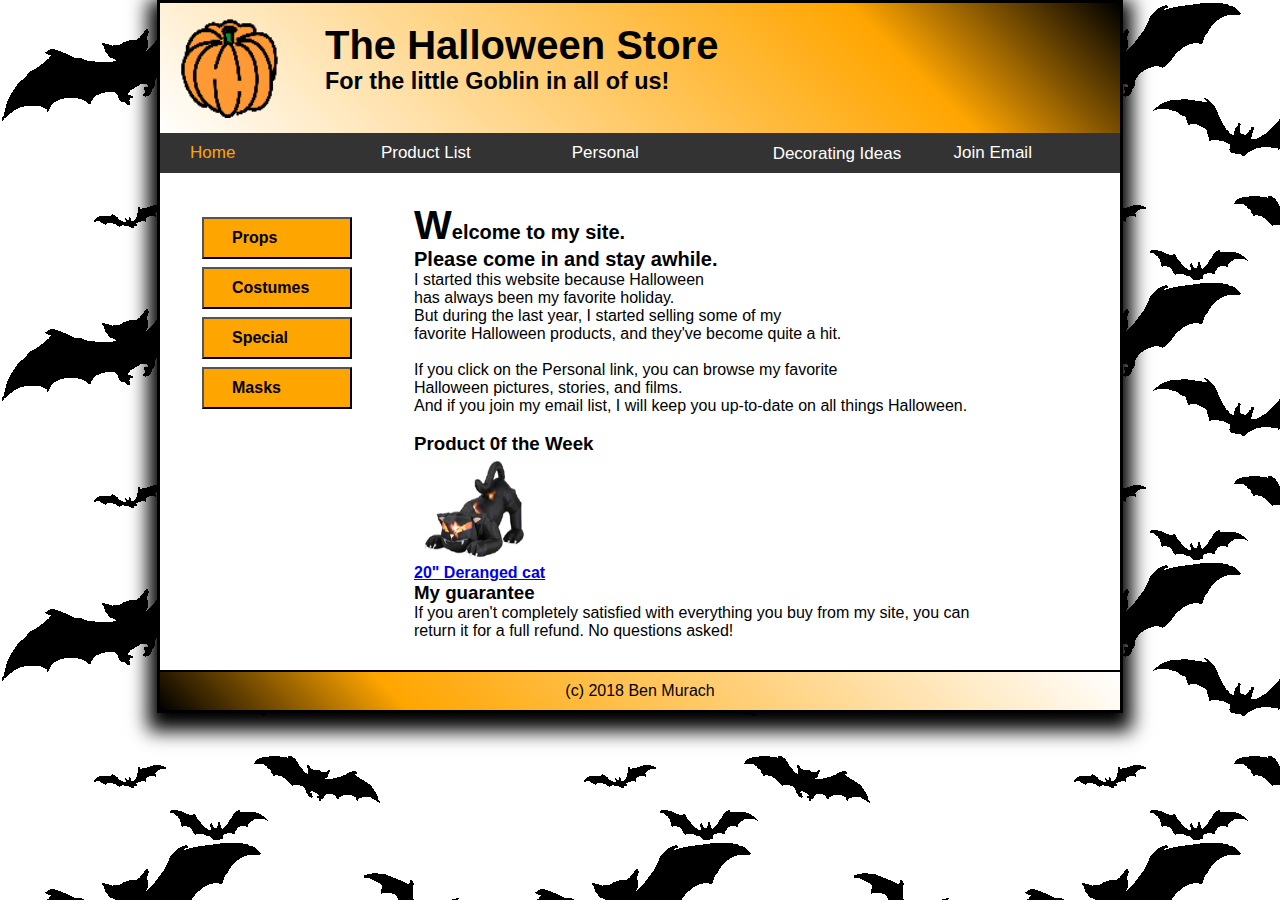
<file: index.html>
<!DOCTYPE html>
<html>
<head>
  <meta name="viewport" content="width=device-width, initial-scale=1.0">
  <link rel="stylesheet" href="styles/main.css">
  <link rel="stylesheet" href="styles/c9_category.css">
  <link rel="stylesheet" href="styles/c10_category.css">
  <title>Hallowen store !</title>
	<!-- Favicon -->
	<link rel="shortcut icon" href="images/favicon.ico" type="image/png">
</head>
<style>
  table {
  border-collapse: collapse;
}

table, td, th {
  border: none;
  padding: 30px;
}
</style>
<body>
<div class="grad1 row">
   <div class="column" style="">
    <img id="logo"src="images/pumpkin.gif" alt="Girl in a jacket" width="100" height="100">

  </div>
  <div class="column" style="margin-left: 25px; margin-top:10px; font-size: 20px;">
    <P><h1>The Halloween Store</h1><h3>For the little Goblin in all of us!</h3></P></P>
  </div>
</div>

<ul>
  <li><a class="active" href="index.html">Home</a></li>
  <li><a href="products_list.html">Product List</a></li>
  <li><a href="#news">Personal</a></li>
  <li><div class="dropdown">
    <button class="dropbtn">Decorating Ideas</button>
    <div  class="dropdown-content" >
      <a href="#">Outdoor</a>
      <a href="#">Indoor</a>
      <a href="#">Table</a>
      <a href="#">Treats</a>
    </div>
  </div></li>
  <li><a href="#about">Join Email</a></li>
</ul>

<table>
  <tr>
    <td  style="max-width: 400px; vertical-align: top;"><div>
      <div style="margin-left: 10px; margin-top: 10px;">
        <input type="button" class="button" value="Props"><br>
        <input type="button" class="button" value="Costumes"><br>
        <input type="button" class="button" value="Special"><br>
        <input type="button" class="button" value="Masks"><br>
    
      </div></td>
      <td style="width: 600px;">
        <div >
          <P id="word" style="font-weight: bold; font-size: large; font-size: 20px;">Welcome to my site.<br> Please come in and stay awhile.</P>
          <P>I started this website because Halloween<br> has always been my favorite holiday.<br> But during the last year, I started selling some of my <br>favorite Halloween products, and they've become quite a hit.</P>
          <br>
          <P> If you click on the Personal link, you can browse my favorite<br> Halloween pictures, stories, and films.<br> And if you join my email list, I will keep you up-to-date on all things Halloween.
          </P>
          <br>
          <P><h3>Product 0f the Week</h3></P>
          
          <img id="logo"src="images/cat1.jpg" alt="Girl in a jacket" width="100" height="100">
          <p style="color: orange; font-weight: bold; text-decoration: underline;"><a href="cat.html">20" Deranged cat</a></p>
          <p><h3>My guarantee </h3></p>
      
          <p>If you aren't completely satisfied with everything you buy from my site, you can return it for a full refund. No questions asked!					
          </p>
        </div>
      </td>
  </tr>

</table>

 
</div>


<div class="footer">
  <p> (c) 2018 Ben Murach</p>
</div>


</body>
</html>
</file>
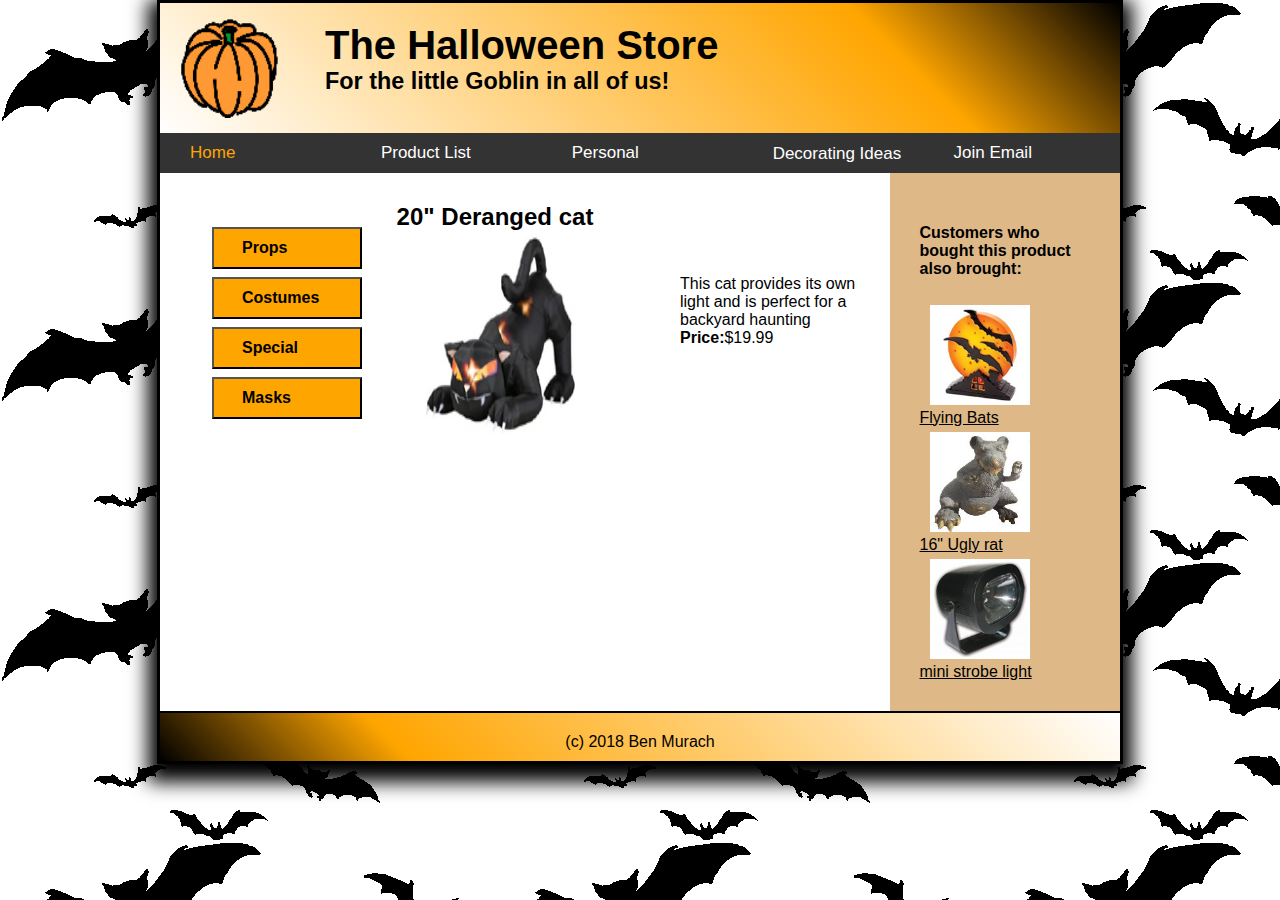
<file: cat.html>
<!DOCTYPE html>
<html>
<head>
  <meta name="viewport" content="width=device-width, initial-scale=1.0">
  <meta name="viewport" content="width=device-width, initial-scale=1.0">
  <link rel="stylesheet" href="styles/main.css">
  <link rel="stylesheet" href="styles/c9_category.css">
  <link rel="stylesheet" href="styles/c10_category.css">
  <title> Deranged cat !</title>
	<!-- Favicon -->
	<link rel="shortcut icon" href="images/favicon.ico" type="image/png"/>
</head>
<style>
  table {
  border-collapse: collapse;
}

table, td, th {
  border: none;
  padding: 30px;
}
</style>

<body>
<div class="grad1 row">
   <div class="column" style="">
    <img id="logo"src="images/pumpkin.gif" alt="Girl in a jacket" width="100" height="100">

  </div>
  <div class="column" style="margin-left: 25px; margin-top:10px; font-size: 20px;">
    <P><h1>The Halloween Store</h1><h3>For the little Goblin in all of us!</h3></P></P>
  </div>
</div>

<ul>
  <li><a class="active" href="index.html">Home</a></li>
  <li><a href="products_list.html">Product List</a></li>
  <li><a href="#news">Personal</a></li>
  <li><div class="dropdown">
    <button class="dropbtn">Decorating Ideas</button>
    <div  class="dropdown-content" >
      <a href="#">Outdoor</a>
      <a href="#">Indoor</a>
      <a href="#">Table</a>
      <a href="#">Treats</a>
    </div>
  </div></li>
  <li><a href="#about">Join Email</a></li>
</ul>


<table>
  <tr>
    <td style="vertical-align: top;">
       <div class="content" style="margin-left: 20px; width: 100px; margin-top: 20px;">
          <input type="button" class="button" value="Props"><br>
          <input type="button" class="button" value="Costumes"><br>
          <input type="button" class="button" value="Special"><br>
          <input type="button" class="button" value="Masks"><br>
        </div>
    </td>
    <td style="vertical-align: top; width: 250px;">
      <div align="center" >
        <P ><h2>20" Deranged cat</h2></P>
        <img id="logo"src="images/cat1.jpg" alt="Girl in a jacket" width="150" height="200">
        
        </div>
       

    </td>
    <td style="vertical-align:top;">
      <div>
      <br>
      <br>
      <br>
      <br>
        <P>This cat provides its own light and is perfect for a backyard haunting</P>
        <p><b>Price:</b>$19.99</p>
      </div>
    </td>
    <td style="background-color: burlywood;">
      <div>
        <P><h4>Customers who bought this product also brought:</h4></P>
      
         <img id="logo"src="images/flying_bats.jpg" alt="Girl in a jacket" width="100" height="100">
         <p style="text-decoration: underline;">Flying Bats</p>
         <img id="logo"src="images/rat1.jpg" alt="Girl in a jacket" width="100" height="100">
         <p style="text-decoration: underline;">16" Ugly rat</p>
         <img id="logo"src="images/strobe1.jpg" alt="Girl in a jacket" width="100" height="100">
         <p style="text-decoration: underline;">mini strobe light</p>
      </div>
    </td>
  </tr>
</table>

 



<div class="footer">
  <p style="margin-top: 10px;"> (c) 2018 Ben Murach</p>
</div>


</body>
</html>
</file>
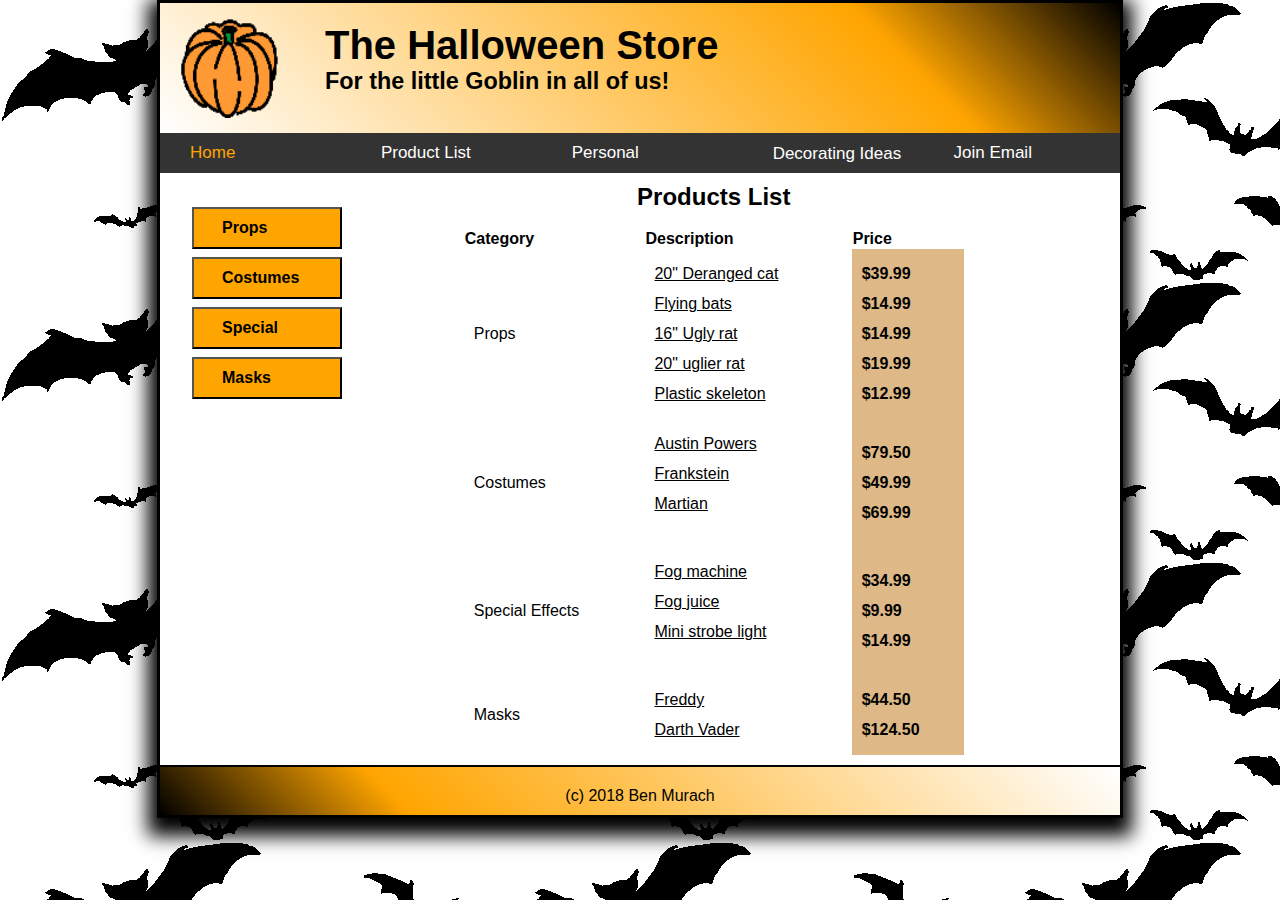
<file: products_list.html>
<!DOCTYPE html>
<html>
<head>
  <meta name="viewport" content="width=device-width, initial-scale=1.0">
  <link rel="stylesheet" href="styles/main.css">

  <link rel="stylesheet" href="styles/c9_category.css">
  <link rel="stylesheet" href="styles/c10_category.css">
  <title>Hallowen store !</title>
	<!-- Favicon -->
	<link rel="shortcut icon" href="images/favicon.ico" type="image/png">

</head>
<style>
table {
  font-family: arial, sans-serif;
  border-collapse: collapse;
  width: 100%;
  padding: 30px;
}

td {
  padding: 10px;
  text-align: left;
 
}
th{
    text-align: left;
    color: black;
}

</style>
<body>
<div class="grad1 row">
   <div class="column" >
    <img id="logo"src="images/pumpkin.gif" alt="Girl in a jacket" width="100" height="100">

  </div>
  <div class="column" style="margin-left: 25px; margin-top:10px; font-size: 20px;">
    <P><h1>The Halloween Store</h1><h3>For the little Goblin in all of us!</h3></P></P>
  </div>
</div>

<ul>
  <li><a class="active" href="index.html">Home</a></li>
  <li><a href="products_list.html">Product List</a></li>
  <li><a href="#news">Personal</a></li>
  <li><div class="dropdown">
    <button class="dropbtn">Decorating Ideas</button>
    <div  class="dropdown-content" >
      <a href="#">Outdoor</a>
      <a href="#">Indoor</a>
      <a href="#">Table</a>
      <a href="#">Treats</a>
    </div>
  </div></li>
  <li><a href="#about">Join Email</a></li>
</ul>

<table>
  <tr>
    <td style="vertical-align: top;">
        <div style="margin-left: 20px; margin-top: 20px;">
          <input type="button" class="button" value="Props"><br>
          <input type="button" class="button" value="Costumes"><br>
          <input type="button" class="button" value="Special"><br>
          <input type="button" class="button" value="Masks"><br>
        </div>
    </td>
    <td>
      <div align="center" style=" width:500px;margin-left: 50px;">
        <P ><h2>Products List</h2></P>
        <br>
        <table class="products_data">
          <tbody><tr>
            <th>Category</th>
            <th>Description</th>
            <th>Price</th>
          </tr>
          <tr>
            <td>Props</td>
            <td>
                <p><a href="./cat.html">20" Deranged cat</a></p>
                  <p><a href="#">Flying bats</a></p>
                  <p><a href="#">16" Ugly rat</a></p>
                  <p><a href="#">20" uglier rat</a></p>
                  <p><a href="#">Plastic skeleton</a></p>
            </td>
            <td style="background-color: burlywood;">
                <p>$39.99</p>
                <p>$14.99</p>
                <p>$14.99</p>
                <p>$19.99</p>
                <p>$12.99</p>
      
            </td>
          </tr>
          <tr>
            <td>Costumes</td>
            <td><p><a href="#">Austin Powers</a></p>
              <p><a href="#">Frankstein</a></p>
                <p><a href="#">Martian</a></p><br>
            </td>
            <td style="background-color: burlywood;">
              <p>$79.50</p>
              <p>$49.99</p>
              <p>$69.99</p>
            </td>
          </tr>
          <tr>
            <td>Special Effects</td>
            <td>
              <p><a href="#">Fog machine</a></p>
                <p><a href="#">Fog juice</a></p>
                  <p><a href="#">Mini strobe light</a></p><br>
              
            </td>
            <td style="background-color: burlywood;">
                <p>$34.99</p>
                <p>$9.99</p>
                <p>$14.99</p>
            </td>
          </tr>
          <tr>
            <td>Masks</td>
            <td>
                <p><a href="#">Freddy</a></p>
                <p><a href="#">Darth Vader</a></p>
            </td>
            <td style="background-color: burlywood;">
                <p>
                    </p><p>$44.50</p>
                    <p>$124.50</p>
                <p></p>
            </td>
          </tr>
         
        </tbody></table>
       
       </div>
    </td>
  </tr>
</table>

 
</div>


<div class="footer">
  <p style="margin-top: 10px;"> (c) 2018 Ben Murach</p>
</div>


</body>
</html>
</file>
<file: styles/main.css>
.grad1 {
      height: 130px;
      width: 100%;
      background-image: -webkit-linear-gradient(45deg, white 0%, orange 75%, black 100%);
      background-image: -moz-linear-gradient(45deg, white 0%, orange 75%, black 100%);
      background-image: -o-linear-gradient(45deg, white 0%, orange 75%, black 100%);
      background-image: linear-gradient(45deg, white 0%, orange 75%, black 100%);
    }
    #logo{
      margin-left: 10px;
      margin-top: 5px;
    }
    .column {
      float: left;
      
      padding: 10px;
      height: 100px;
    }
    .row:after {
      content: "";
      display: table;
      clear: both;
    }
    ul {
      list-style-type: none;
      margin: 0;
      padding: 0;
      overflow: hidden;
      background-color: #333;
      float: center;
    }
    
    li {
      float: left;
      padding: 10px;
      width: 17.8%;
    }
    
    li a {
      float: left;
      padding-left: 20px;
      padding-right:20px;
      color: white;
      text-decoration: none;
      font-size: 17px;
      text-align: center;
    }
  
    
    li a:hover:not(.active) {
     color:orange;
    }
    
    .active {
      color: orange;
    }
    .dropbtn {
      background-color:transparent;
      color: white;
      padding-left: 20px;
      padding-right:20px;
      font-size: 17px;
      border: none;
      align-content: center;
    }
    
    .dropdown {
      position: absolute;
      display: inline-block;
      padding-left: 10px;
      padding-right:10px;
    }
    
    .dropdown-content {
      display: none;
      position: absolute;
      background-color:black;
      float:center;
    }
    
    .dropdown-content a {
      color:white;
      padding: 12px 16px;
      text-decoration: none;
      display: block;
      width: 160px;
      float: center;
    }
    
    .dropdown-content a:hover {background-color: #ddd;
      
    
    }
    
    .dropdown:hover .dropdown-content {display: block;}
    
    .dropdown:hover .dropbtn {background-color:transparent}
    
    .button {
      background-color: orange;
      border-radius: black;
      color: black;
      padding: 10px 28px;
      text-align: left;
      text-decoration: none;
      width: 150px;
      font-size: 16px;
      margin: 4px 2px;
      cursor: pointer;
      font-weight: bold;
    }
    #word::first-letter {
      font-size: 200%;
      color:black;
      font-weight: bold;
    
    }
    .footer {
     
      left: 0;
      bottom: 0;
      width: 100%;
      border-top: 2px solid black;
     padding-top:10px;
     padding-bottom: 10px;
      text-align: center;
        background-image: -webkit-linear-gradient(45deg, black 0%, orange 25%, white 100%);
        background-image: -moz-linear-gradient(45deg, black 0%, orange 25%, white 100%);
        background-image: -o-linear-gradient(45deg, black 0%, orange 25%, white 100%);
        background-image: linear-gradient(45deg, black 0%, orange 25%, white 100%);
   }


   input[type=button]:hover{
     color:green;
   }


.products_data a{
color:black;
font-weight: lighter;
}

.products_data td p{
  color:black;
  font-weight:bold;
  line-height: 30px;
  }
</file>
<file: styles/c9_category.css>
html {
	background-image: url("../images/bats.gif");	
}
body {
	font-family: Verdana, Arial, Helvetica, sans-serif;
	max-width: 960px;
	width: 95%;                        /* fixed width was 800 */
	background-color: white;
	margin: 0 auto; 
	padding: 0;
	border: 3px solid black;
	box-shadow: 0 9px 18px 9px;
}
h1, h2, h3, p {
	margin: 0;
	padding: 0;
}

/* Header */
header {
    background-image: -webkit-linear-gradient(45deg, white 0%, orange 75%, black 100%);
    background-image: -moz-linear-gradient(45deg, white 0%, orange 75%, black 100%);
    background-image: -o-linear-gradient(45deg, white 0%, orange 75%, black 100%);
    background-image: linear-gradient(45deg, white 0%, orange 75%, black 100%);
    padding: .9375em 1.875% .9375em 1.875%;  /* 15 / 16; 15 / 800 x 100 */
} 
header img { 
	float: left; 
	padding-right: 1.875%; 
	width: 10.6%;
	max-width: 85px;
	min-width: 40px;
} 
header h2 {
	font-size: 230%;
}
header h3 {
	font-size: 125%;
	padding-bottom: .75em;
}

/* Navigation menu */
#nav_menu {
	clear: left;
	margin: 0;
	padding: 0;    
}
#nav_menu ul {
	list-style: none;
    margin: 0;
    padding: 0;
}
#nav_menu ul li a {
	text-align: center;
	display: block;
	padding: .7em 0;
	text-decoration: none;
	background-color: black;
	color: white;
}
#nav_menu ul li a.current {
	color: orange;
}
#nav_menu ul li a:hover, #nav_menu ul li a:focus {
	background-color: gray;
}

/* Sidebar */
aside {
    margin: 0;
    padding: 2em 0;
}
#nav_list ul { 
	list-style: none;
    margin: 0;
    padding: 0 5%;
}
#nav_list ul li { 
	margin-bottom: .5em;
	border: 2px solid black;
}
#nav_list ul li a {
	display: block;
	font-weight: bold;
	text-decoration: none;
    text-align: center;
	background-color: orange;
	padding: .5em 0;
	color: black;
}

/* Section */
section {
    padding: 2em 5%;
}
section h1 { 
	font-size: 140%;
	margin-bottom: .5em;
}
section h2 {
	font-size: 115%;
	margin: .8em 0 .4em 0;
}
section p {
	margin-bottom: .5em;
}
section a {
	font-weight: bold;
	color: orange;
    text-decoration: none;
}
section a:link, main a:visited { 
    color: orange; 
}
section a:hover, main a:focus { 
    color: green;
}

/* Footer */
footer { 
	border-top: 2px solid black;
	padding: .9375em 1.875% .9375em 1.875%;
    background-image: -webkit-linear-gradient(45deg, black 0%, orange 25%, white 100%);
    background-image: -moz-linear-gradient(45deg, black 0%, orange 25%, white 100%);
    background-image: -o-linear-gradient(45deg, black 0%, orange 25%, white 100%);
    background-image: linear-gradient(45deg, black 0%, orange 25%, white 100%);
} 
footer p {
	font-size: 90%;
	text-align: center;
}

#mobile_menu {
	display: none;
}

@media only screen and (max-width: 800px) {
	html {
		background-image: none;
	}
	body {
		font-size: 90%;
		box-shadow: none;
	}
}

@media only screen and (max-width: 767px) {
	#nav_menu {
		display: none;
	}
	#mobile_menu {
		display: block;
	}
	header h2 {
		font-size: 200%;
	}
}

@media only screen and (max-width: 479px) {
	header h2 {
		font-size: 180%;
	}
	header h3 {
		font-size: 115%;
	}
	section h1 {
		font-size: 130%;
	}
}
</file>
<file: styles/c10_category.css>
html {
	background-image: url("../images/bats.gif");	
}
body {
	font-family: Verdana, Arial, Helvetica, sans-serif;
	max-width: 960px;
	width: 95%;                        /* fixed width was 800 */
	background-color: white;
	margin: 0 auto; 
	padding: 0;
	border: 3px solid black;
	box-shadow: 0 9px 18px 9px;
}
h1, h2, h3, p {
	margin: 0;
	padding: 0;
}

/* Header */
header {
    background-image: -webkit-linear-gradient(45deg, white 0%, orange 75%, black 100%);
    background-image: -moz-linear-gradient(45deg, white 0%, orange 75%, black 100%);
    background-image: -o-linear-gradient(45deg, white 0%, orange 75%, black 100%);
    background-image: linear-gradient(45deg, white 0%, orange 75%, black 100%);
    padding: .9375em 1.875% .9375em 1.875%;  /* 15 / 16; 15 / 800 x 100 */
} 
header img { 
	float: left; 
	padding-right: 1.875%; 
	width: 10.6%;
	max-width: 85px;
	min-width: 40px;
} 
header h2 {
	font-size: 230%;
}
header h3 {
	font-size: 125%;
	padding-bottom: .75em;
}

/* Navigation menu */
#nav_menu {
	clear: left;
	margin: 0;
	padding: 0;    
}
#nav_menu ul {
	list-style: none;
    margin: 0;
    padding: 0;
}
#nav_menu ul li a {
	text-align: center;
	display: block;
	padding: .7em 0;
	text-decoration: none;
	background-color: black;
	color: white;
}
#nav_menu ul li a.current {
	color: orange;
}
#nav_menu ul li a:hover, #nav_menu ul li a:focus {
	background-color: gray;
}

/* Sidebar */
aside {
    margin: 0;
    padding: 1.25em 0;
}
#nav_list ul { 
	list-style: none;
    margin: 0;
    padding: 0 5%;
}
#nav_list ul li { 
	margin-bottom: .5em;
	border: 2px solid black;
}
#nav_list ul li a {
	display: block;
	font-weight: bold;
	text-decoration: none;
    text-align: center;
	background-color: orange;
	padding: .5em 0;
	color: black;
}

/* Section */
section {
    padding: 2em 5%;
}
section h1 { 
	font-size: 140%;
	margin-bottom: .5em;
}
section h2 {
	font-size: 115%;
	margin: .8em 0 .4em 0;
}
section p {
	margin-bottom: .5em;
}
section a {
	font-weight: bold;
	color: orange;
    text-decoration: none;
}
section a:link, main a:visited { 
    color: orange; 
}
section a:hover, main a:focus { 
    color: green;
}

/* Footer */
footer { 
	border-top: 2px solid black;
	padding: .9375em 1.875% .9375em 1.875%;
    background-image: -webkit-linear-gradient(45deg, black 0%, orange 25%, white 100%);
    background-image: -moz-linear-gradient(45deg, black 0%, orange 25%, white 100%);
    background-image: -o-linear-gradient(45deg, black 0%, orange 25%, white 100%);
    background-image: linear-gradient(45deg, black 0%, orange 25%, white 100%);
} 
footer p {
	font-size: 90%;
	text-align: center;
}

#mobile_menu {
	display: none;
}

@media only screen and (max-width: 800px) {
	html {
		background-image: none;
	}
	body {
		font-size: 90%;
		box-shadow: none;
	}
}

@media only screen and (max-width: 767px) {
	#nav_menu {
		display: none;
	}
	#mobile_menu {
		display: block;
	}
	header h2 {
		font-size: 200%;
	}
}

@media only screen and (max-width: 479px) {
	header h2 {
		font-size: 180%;
	}
	header h3 {
		font-size: 115%;
	}
	section h1 {
		font-size: 130%;
	}
}
</file>
